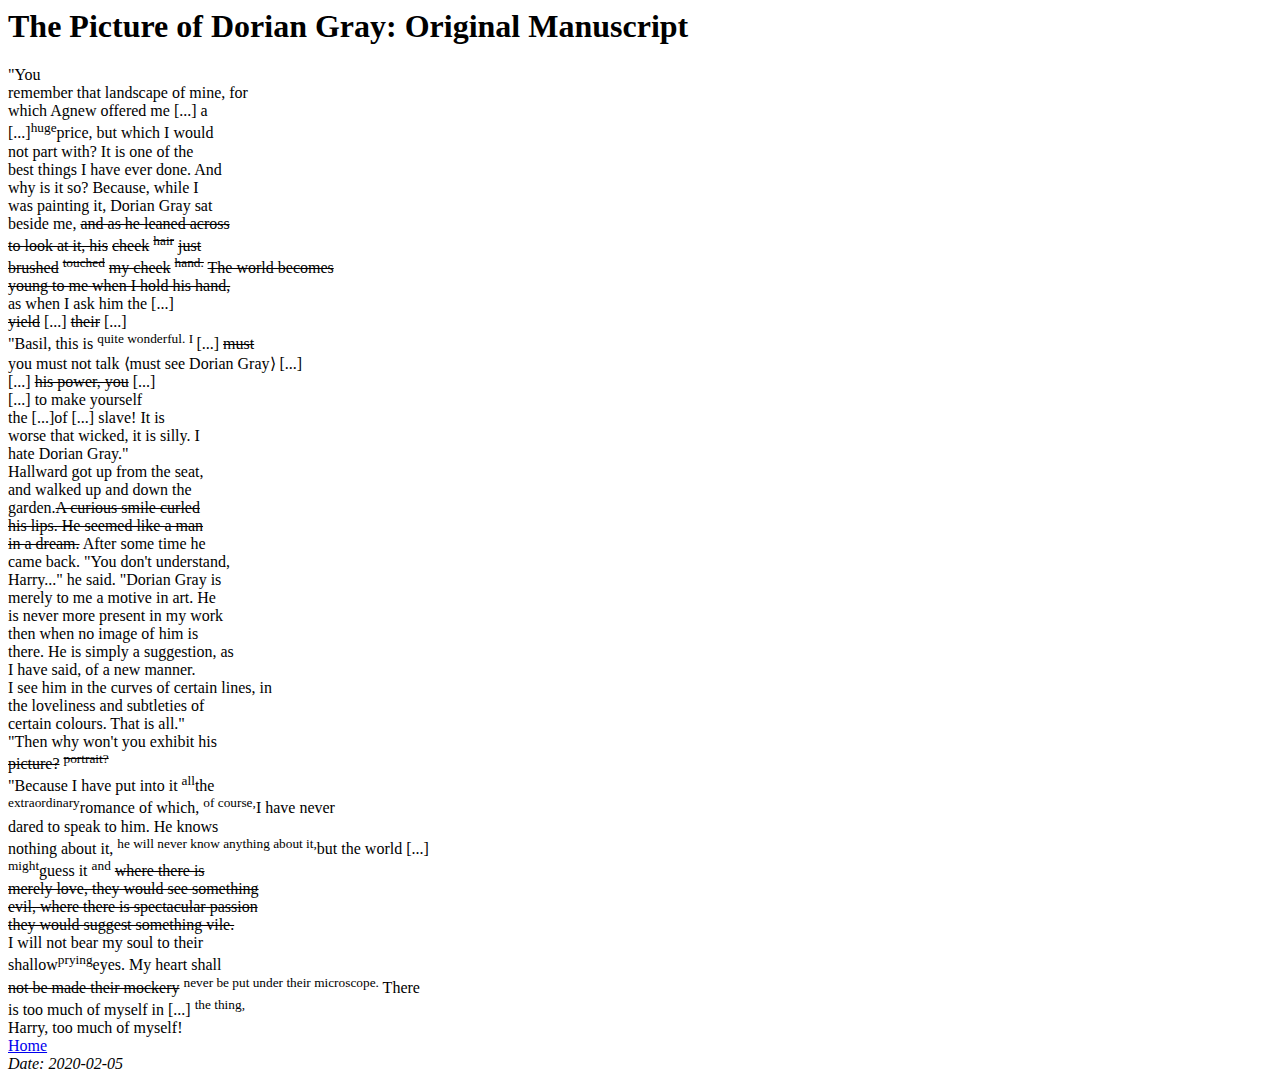
<file: TEI_workshop/dorian_gray/podg_ms_20-21.html>
<?xml version="1.0" encoding="UTF-8"?><html xmlns="http://www.w3.org/1999/xhtml" xml:lang="en"><head><meta http-equiv="Content-Type" content="text/html; charset=UTF-8" /><!--THIS FILE IS GENERATED FROM AN XML MASTER. DO NOT EDIT (5)--><title>The Picture of Dorian Gray: Original Manuscript</title><meta name="author" content="" /><meta name="generator" content="Text Encoding Initiative Consortium XSLT stylesheets" /><meta name="DC.Title" content="The Picture of Dorian Gray: Original Manuscript" /><meta name="DC.Type" content="Text" /><meta name="DC.Format" content="text/html" /><link href="http://www.tei-c.org/release/xml/tei/stylesheet/tei.css" rel="stylesheet" type="text/css" /><link rel="stylesheet" media="print" type="text/css" href="http://www.tei-c.org/release/xml/tei/stylesheet/tei-print.css" /></head><body class="simple" id="TOP"><div class="stdheader autogenerated"><h1 class="maintitle">The Picture of Dorian Gray: Original Manuscript</h1></div><div class="surface"><div class="line">"You</div><div class="line">remember that landscape of mine, for</div><div class="line">which Agnew offered me <span class="gap"> [...]</span>  a</div><div class="line"><span class="gap"> [...]</span><sup class="sup">huge</sup>price, but which I would</div><div class="line">not part with? It is one of the</div><div class="line">best things I have ever done. And</div><div class="line">why is it so? Because, while I</div><div class="line">was painting it, Dorian Gray sat</div><div class="line">beside me, <span style="text-decoration: line-through">and as he leaned across</span></div><div class="line"><span style="text-decoration: line-through">to look at it, his</span> <span style="text-decoration: line-through">cheek</span> <sup style="text-decoration: line-through">hair</sup> <span style="text-decoration: line-through">just</span></div><div class="line"><span style="text-decoration: line-through">brushed</span> <sup style="text-decoration: line-through">touched</sup> <span style="text-decoration: line-through">my cheek</span> <sup style="text-decoration: line-through">hand.</sup> <span style="text-decoration: line-through">The world becomes</span></div><div class="line"><span style="text-decoration: line-through">young to me when I hold his hand,</span></div><div class="line">as when I ask him the <span class="gap"> [...]</span></div><div class="line"><span style="text-decoration: line-through">yield</span> <span class="gap"> [...]</span> <span style="text-decoration: line-through">their</span> <span class="gap"> [...]</span></div><div class="line">"Basil, this is <sup class="sup">quite wonderful. I </sup> <span class="gap"> [...]</span> <span style="text-decoration: line-through">must</span></div><div class="line">you must not talk <span class="above">⟨must see Dorian Gray⟩</span> <span class="gap"> [...]</span></div><div class="line"><span class="gap"> [...]</span> <span style="text-decoration: line-through">his power, you</span> <span class="gap"> [...]</span></div><div class="line"><span class="gap"> [...]</span>  to make yourself</div><div class="line">the <span class="gap"> [...]</span>of <span class="gap"> [...]</span>  slave! It is</div><div class="line">worse that wicked, it is silly. I</div><div class="line">hate Dorian Gray."</div><div class="line">Hallward got up from the seat,</div><div class="line">and walked up and down the</div><div class="line">garden.<span style="text-decoration: line-through">A curious smile curled</span></div><div class="line"><span style="text-decoration: line-through">his lips. He seemed like a man</span></div><div class="line"><span style="text-decoration: line-through">in a dream.</span>  After some time he</div><div class="line">came back. "You don't understand,</div><div class="line">Harry..." he said. "Dorian Gray is</div><div class="line">merely to me a motive in art. He</div><div class="line">is never more present in my work</div><div class="line">then when no image of him is</div><div class="line">there. He is simply a suggestion, as</div><div class="line">I have said, of a new manner.</div><div class="line">I see him in the curves of certain lines, in</div><div class="line">the loveliness and subtleties of</div><div class="line">certain colours. That is all."</div><div class="line">"Then why won't you exhibit his</div><div class="line"><span style="text-decoration: line-through">picture?</span> <sup style="text-decoration: line-through">portrait?</sup></div><div class="line">"Because I have put into it <sup class="sup">all</sup>the</div><div class="line"><sup class="sup">extraordinary</sup>romance of which, <sup class="sup">of course,</sup>I have never</div><div class="line">dared to speak to him. He knows</div><div class="line">nothing about it, <sup class="sup">he will never know anything about it,</sup>but the world <span class="gap"> [...]</span></div><div class="line"><sup class="sup">might</sup>guess it <sup class="sup">and</sup> <span style="text-decoration: line-through">where there is</span></div><div class="line"><span style="text-decoration: line-through">merely love, they would see something</span></div><div class="line"><span style="text-decoration: line-through">evil, where there is spectacular passion</span></div><div class="line"><span style="text-decoration: line-through">they would suggest something vile.</span></div><div class="line">I will not bear my soul to their</div><div class="line">shallow<sup class="sup">prying</sup>eyes. My heart shall</div><div class="line"><span style="text-decoration: line-through">not be made their mockery</span> <sup class="sup">never be put under their microscope.</sup>  There</div><div class="line">is too much of myself in <span class="gap"> [...]</span> <sup class="sup">the thing,</sup></div><div class="line">Harry, too much of myself!</div></div><!--TEI front--><!--TEI body--><!--TEI back--><div class="stdfooter autogenerated"><div class="footer"><!--standard links to project, institution etc--><a class="plain" href="/">Home</a> </div><address>Date: 2020-02-05<br /><!--
	  Generated from index.xml using XSLT stylesheets version 7.47.0
	       based on http://www.tei-c.org/Stylesheets/
	       on 2020-02-06T01:04:48Z.
	       SAXON PE 9.8.0.12.
		 --></address></div></body></html>
</file>
